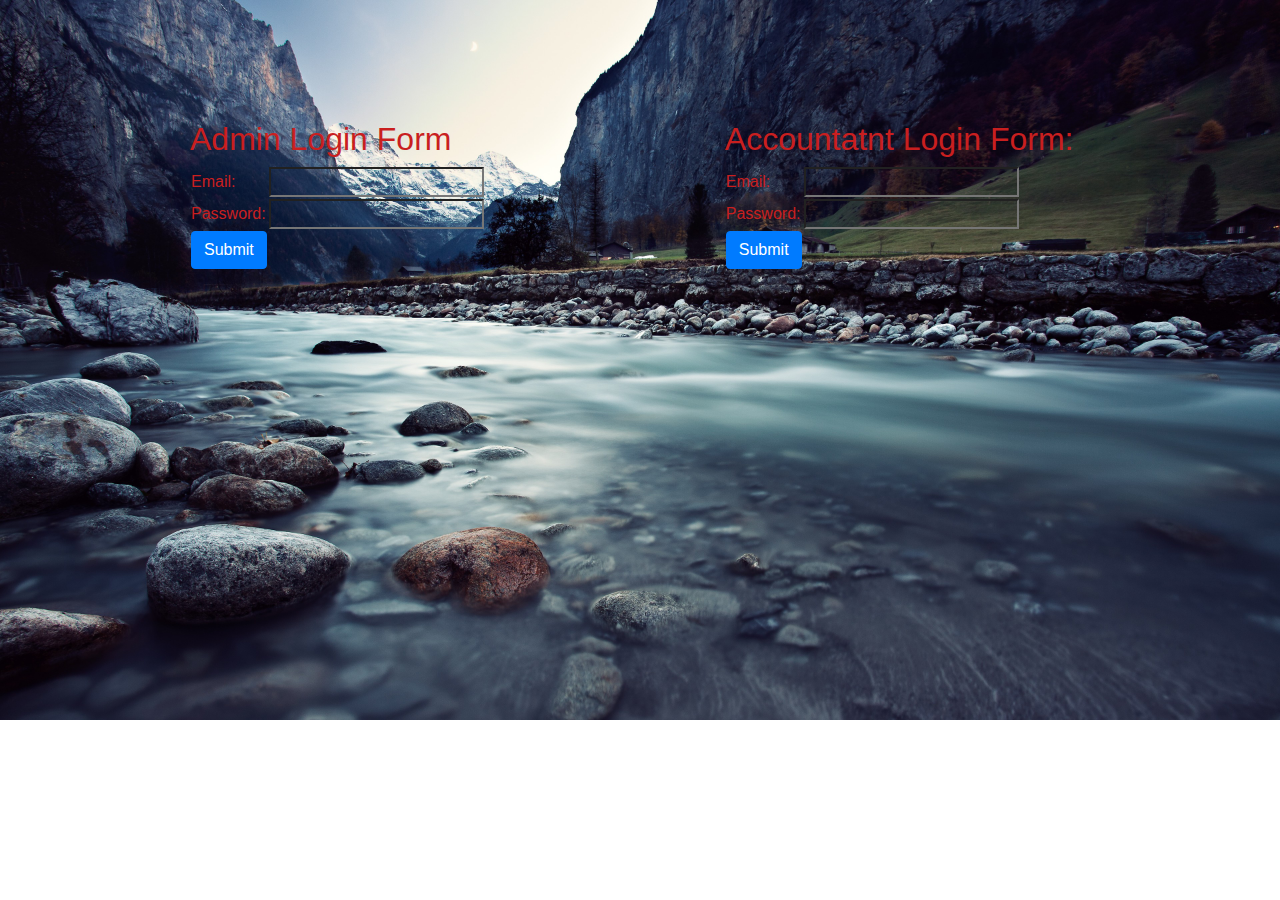
<file: index.html>
<!doctype html>
<html lang="en">

<head>
    <!-- Required meta tags -->
    <meta charset="utf-8">
    <meta name="viewport" content="width=device-width, initial-scale=1, shrink-to-fit=no">

    <!-- Bootstrap CSS -->
    <link rel="stylesheet" href="https://stackpath.bootstrapcdn.com/bootstrap/4.5.2/css/bootstrap.min.css"
        integrity="sha384-JcKb8q3iqJ61gNV9KGb8thSsNjpSL0n8PARn9HuZOnIxN0hoP+VmmDGMN5t9UJ0Z" crossorigin="anonymous">
    <link rel="stylesheet" href="style.css">
    <title>Home</title>
</head>

<body>



    <form action="" method="">
        <div class="container">
            <div class="row">
                <div class="col-dm-6">
                    <h2>Admin Login Form </h2>
                    <table>
                        <tr>
                            <td>
                                Email:
                            </td>
                            <td>
                                <div class="textbox">
                                    <input type="email" name="email">
                                </div>
                            </td>
                        </tr>
                        <tr>
                            <td>
                                Password:
                            </td>
                            <td>

                                <div class="textbox">
                                    <input type="password" name="password">
                                </div>
                            </td>
                        </tr>
                        <tr>
                            <td>
                                <button type="button" class="btn btn-primary">Submit</button>
                            </td>
                        </tr>
                </div>
                </table>
    </form>
    </div>
    <div class="col-dm-6">
        <form action="" method="">
            <h2> Accountatnt Login Form:</h2>
            <table>
                <tr>
                    <td>
                        Email:
                    </td>
                    <td>
                        <div class="textbox">
                            <input type="email" name="email">
                        </div>
                    </td>
                </tr>
                <tr>
                    <td>
                        Password:
                    </td>
                    <td>
                        <div class="textbox">
                            <input type="password" name="password">
                        </div>
                    </td>
                </tr>
                <tr>
                    <td>
                        <button type="button" class="btn btn-primary">Submit</button>

                    </td>
                </tr>
            </table>
        </form>
    </div>

    </div>
    </div>



    <!-- Optional JavaScript -->
    <!-- jQuery first, then Popper.js, then Bootstrap JS -->
    <script src="https://code.jquery.com/jquery-3.5.1.slim.min.js"
        integrity="sha384-DfXdz2htPH0lsSSs5nCTpuj/zy4C+OGpamoFVy38MVBnE+IbbVYUew+OrCXaRkfj"
        crossorigin="anonymous"></script>
    <script src="https://cdn.jsdelivr.net/npm/popper.js@1.16.1/dist/umd/popper.min.js"
        integrity="sha384-9/reFTGAW83EW2RDu2S0VKaIzap3H66lZH81PoYlFhbGU+6BZp6G7niu735Sk7lN"
        crossorigin="anonymous"></script>
    <script src="https://stackpath.bootstrapcdn.com/bootstrap/4.5.2/js/bootstrap.min.js"
        integrity="sha384-B4gt1jrGC7Jh4AgTPSdUtOBvfO8shuf57BaghqFfPlYxofvL8/KUEfYiJOMMV+rV"
        crossorigin="anonymous"></script>
</body>

</html>
</file>
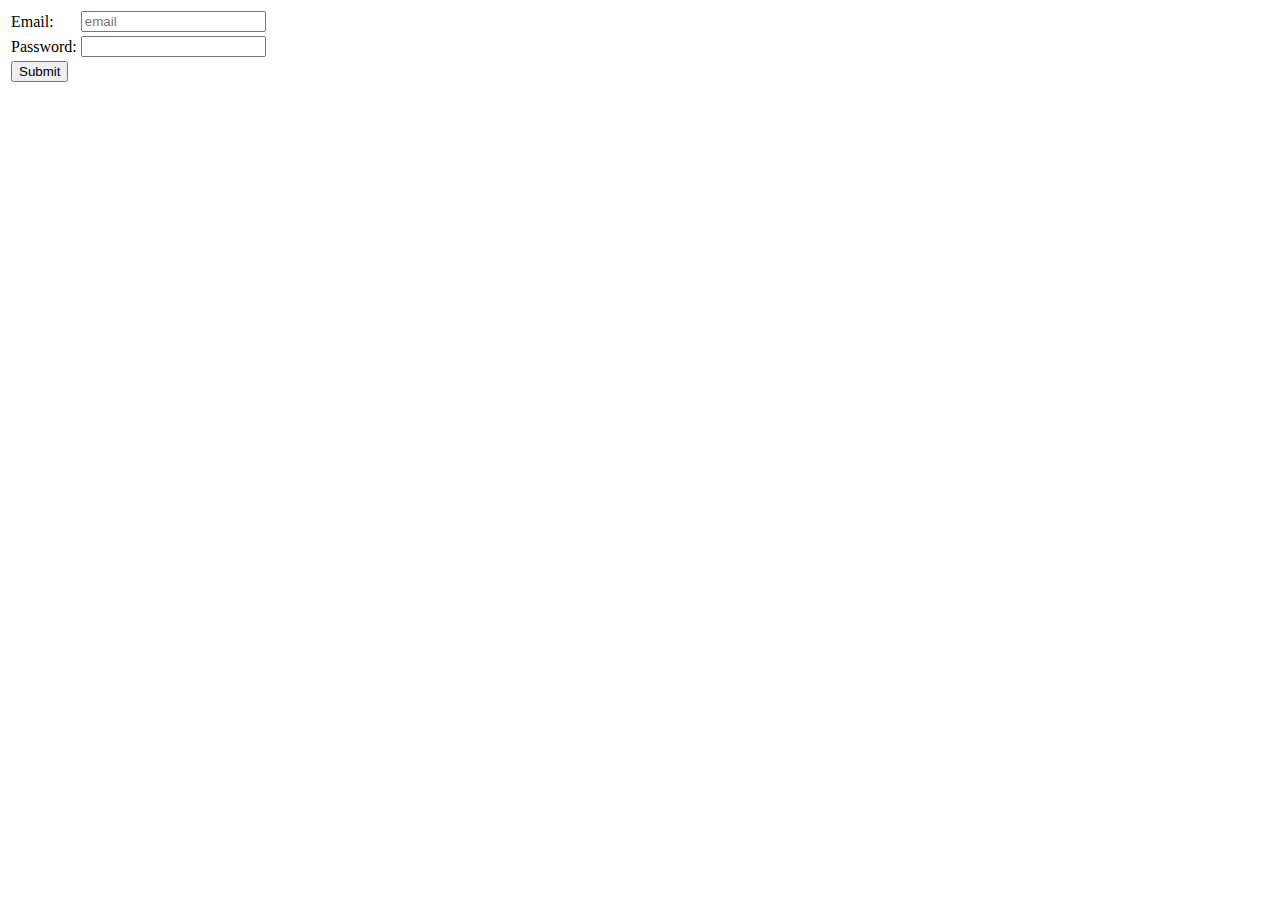
<file: AccountantLoginForm.html>
<!DOCTYPE html>
<html lang="en">
<head>
    <meta charset="UTF-8">
    <meta name="viewport" content="width=device-width, initial-scale=1.0">
    <title>AccountantLoginForm</title>
</head>
<body>
    <form action="" method="">
           
      <table>
          <tr>
              <td>
                  Email:
              </td>
              <td>
                  <input type="email"  placeholder="email" name="email" >
              </td>
          </tr>
          <tr>
              <td>
                  Password:
              </td>
              <td>
                  <input type="password" name="password">
              </td>
          </tr>
          <tr>
              <td>
                  <input type="submit">
              </td>
          </tr>
      </table>
   
    </form>
       
    
</body>
</html>
</file>
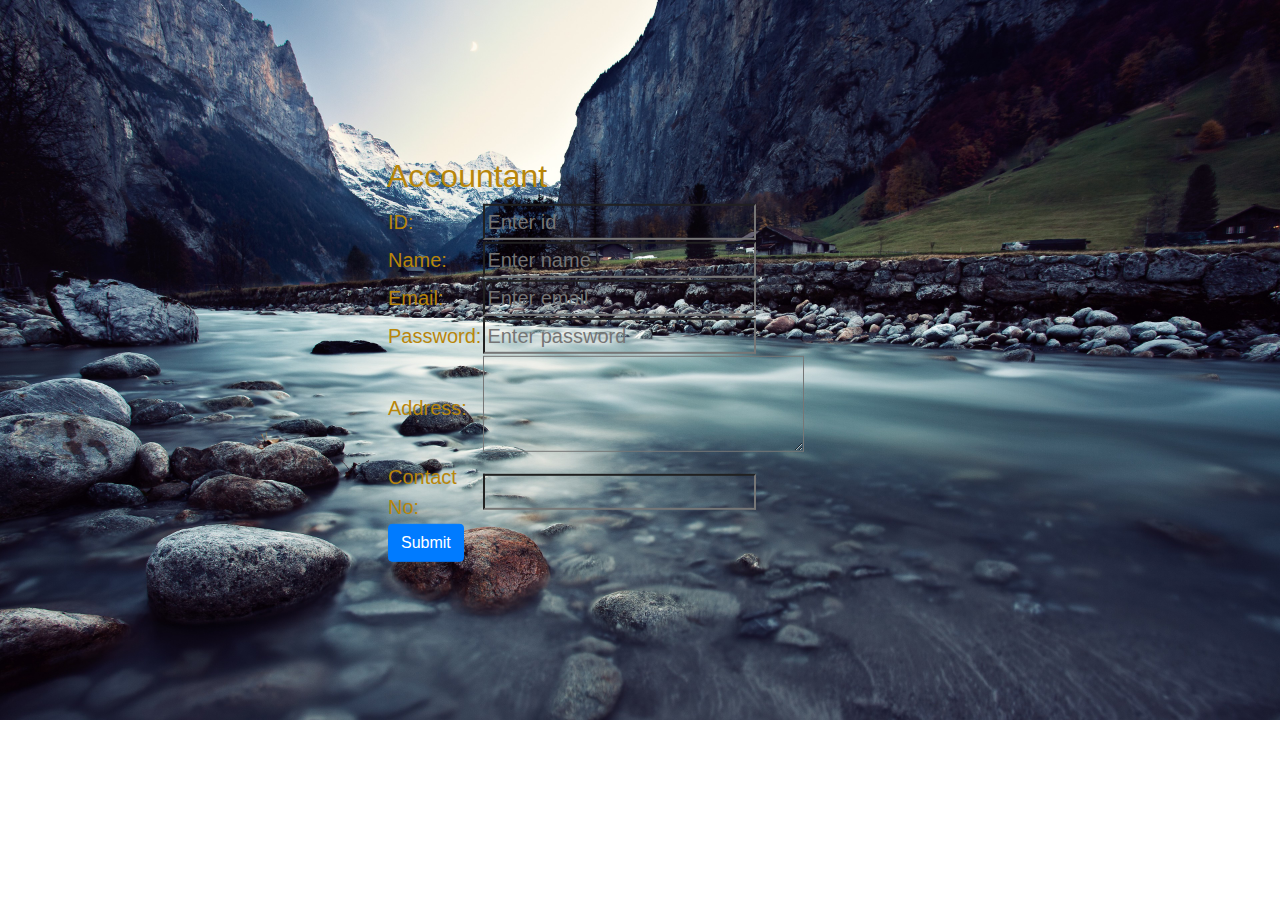
<file: AddAccountant.html>
<!doctype html>
<html lang="en">
  <head>
    <!-- Required meta tags -->
    <meta charset="utf-8">
    <meta name="viewport" content="width=device-width, initial-scale=1, shrink-to-fit=no">

    <!-- Bootstrap CSS -->
    <link rel="stylesheet" href="https://stackpath.bootstrapcdn.com/bootstrap/4.5.2/css/bootstrap.min.css" integrity="sha384-JcKb8q3iqJ61gNV9KGb8thSsNjpSL0n8PARn9HuZOnIxN0hoP+VmmDGMN5t9UJ0Z" crossorigin="anonymous">
    <link rel="stylesheet" href="style.css">
    <title>Accountant!</title>
  </head>
  <body>
      <div class="container1">
    <form action="AddAccountant" method="POST">
        <h2> Accountant</h2>
		<table>


			<tr>
				<td>ID:</td>
				<td>
                    <div class="textbox">
                    <input type="text" placeholder="Enter id" name="id">
                    </div>
				</td>
			</tr>

			<tr>
				<td>Name:</td>
				<td>
                    <div class="textbox">
                    <input type="text" placeholder="Enter name" name="name">
                    </div>
				</td>
			</tr>

			<tr>
				<td>Email:</td>
				<td>
                    <div class="textbox"> 
                    <input type="email" placeholder="Enter email" name="email">
                    </div>
				</td>
			</tr>

			<tr>
				<td>Password:</td>
				<td>
                    <div class="textbox">
                    <input type="password" placeholder="Enter password"
                    name="password">
                    </div>
                </td>
			</tr>

			<tr>
			
				<td>Address:</td>
				
                   
                        <td>
                            <div class="textbox">
                            <textarea  name="address" rows="3" cols="25" ></textarea>
                        </div>
				</td>
			</tr>

			<tr>
				<td>Contact No:</td>
				<td>
                    <div class="textbox">
                    <input type="text" name="contact">
                    </div>
                </td>
                    

			</tr>

			<tr>
                <td>
                <button type="button" class="btn btn-primary">Submit</button>
                </td>
			</tr>

        </table>
    </form>
      </div>

    <!-- Optional JavaScript -->
    <!-- jQuery first, then Popper.js, then Bootstrap JS -->
    <script src="https://code.jquery.com/jquery-3.5.1.slim.min.js" integrity="sha384-DfXdz2htPH0lsSSs5nCTpuj/zy4C+OGpamoFVy38MVBnE+IbbVYUew+OrCXaRkfj" crossorigin="anonymous"></script>
    <script src="https://cdn.jsdelivr.net/npm/popper.js@1.16.1/dist/umd/popper.min.js" integrity="sha384-9/reFTGAW83EW2RDu2S0VKaIzap3H66lZH81PoYlFhbGU+6BZp6G7niu735Sk7lN" crossorigin="anonymous"></script>
    <script src="https://stackpath.bootstrapcdn.com/bootstrap/4.5.2/js/bootstrap.min.js" integrity="sha384-B4gt1jrGC7Jh4AgTPSdUtOBvfO8shuf57BaghqFfPlYxofvL8/KUEfYiJOMMV+rV" crossorigin="anonymous"></script>
  </body>
</html>
</file>
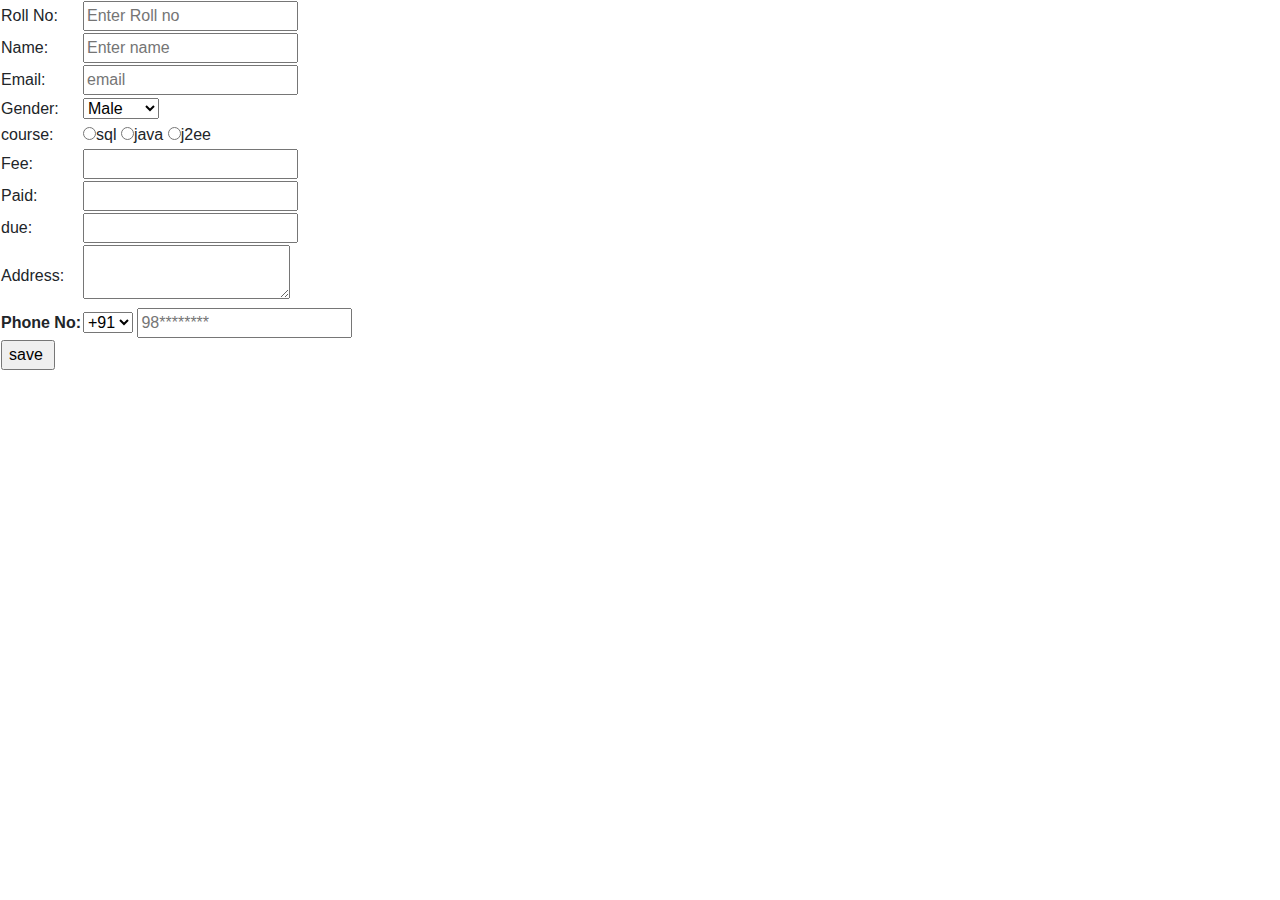
<file: AddStudentForm.html>
<!doctype html>
<html lang="en">
  <head>
    <!-- Required meta tags -->
    <meta charset="utf-8">
    <meta name="viewport" content="width=device-width, initial-scale=1, shrink-to-fit=no">

    <!-- Bootstrap CSS -->
    <link rel="stylesheet" href="https://stackpath.bootstrapcdn.com/bootstrap/4.5.2/css/bootstrap.min.css" integrity="sha384-JcKb8q3iqJ61gNV9KGb8thSsNjpSL0n8PARn9HuZOnIxN0hoP+VmmDGMN5t9UJ0Z" crossorigin="anonymous">

    <title>Student</title>
  </head>
  <body>
    <form action="" method="">
        <table>
    
            <tr>
                <td>
                    Roll No:
                </td>
                <td>
                    <input type="text" placeholder="Enter Roll no" name="rollno">
                </td>
            </tr>
           
            <tr>
                <td>
                    Name:
                </td>
                <td>
                    <input type="text" placeholder="Enter name" name="Name">
                </td>
            </tr>
           
            <tr>
                <td>
                    Email:
                </td>
                <td>
                    <input type="email"  placeholder="email" name="email" >
                </td>
            </tr>
            <tr>
                <td>
                    Gender:
                </td>
                <td>
                    <select name="Gender">
                        <option value="male">Male</option>
                        <option value="Female">Female</option>
                    </select>
                </td>
            </tr>
            <tr>
                <td>
                    course:
                </td>
                <td>
                    <input type="radio" name="course">sql
                    <input type="radio" name="course">java
                    <input type="radio" name="course">j2ee
                </td>
            </tr>
            <tr>
                <td>
                   Fee:
                </td>
                <td>
                    <input type=""  placeholder="" name="fee" >
                </td>
            </tr>
    
            <tr>
                <td>
                 Paid:
                </td>
                <td>
                    <input type=""  placeholder="" name="paid" >
                </td>
            </tr>
            <tr>
                <td>
                   due:
                </td>
                <td>
                    <input type=""  placeholder="" name="due" >
                </td>
            </tr>
        
            <tr>
                <td>
                    Address:
                </td>
                <td>
                    <textarea name="Message"></textarea>           
                 </td>
            </tr>
            <tr>
                <td>
                    <b>Phone No:</b>
                </td>
                <td>
                    <select>
                        <option> +91</option>
                        <option> +92</option>
                        <option> +44</option>
                        
                        
                    </select>
                    <input type="phone No"placeholder=98******** name=" phone">
                </td>
            
            
            </tr>
           
            <tr>
                <td>
                    <input type="submit" value="save ">
                </td>
            </tr>
        </table>
    </form>

    <!-- Optional JavaScript -->
    <!-- jQuery first, then Popper.js, then Bootstrap JS -->
    <script src="https://code.jquery.com/jquery-3.5.1.slim.min.js" integrity="sha384-DfXdz2htPH0lsSSs5nCTpuj/zy4C+OGpamoFVy38MVBnE+IbbVYUew+OrCXaRkfj" crossorigin="anonymous"></script>
    <script src="https://cdn.jsdelivr.net/npm/popper.js@1.16.1/dist/umd/popper.min.js" integrity="sha384-9/reFTGAW83EW2RDu2S0VKaIzap3H66lZH81PoYlFhbGU+6BZp6G7niu735Sk7lN" crossorigin="anonymous"></script>
    <script src="https://stackpath.bootstrapcdn.com/bootstrap/4.5.2/js/bootstrap.min.js" integrity="sha384-B4gt1jrGC7Jh4AgTPSdUtOBvfO8shuf57BaghqFfPlYxofvL8/KUEfYiJOMMV+rV" crossorigin="anonymous"></script>
  </body>
</html>
</file>
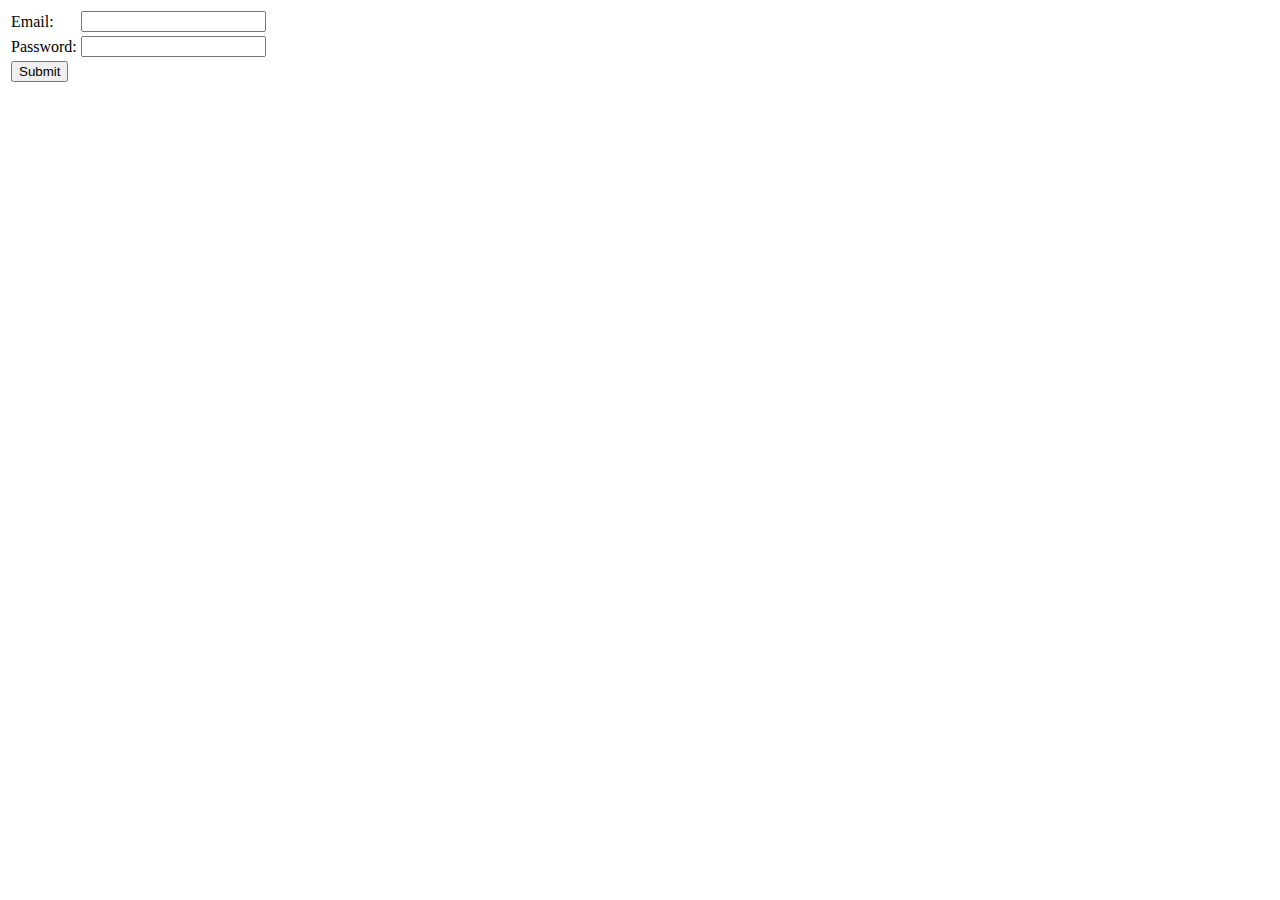
<file: AdminLogin.html>
<!DOCTYPE html>
<html lang="en">
<head>
    <meta charset="UTF-8">
    <meta name="viewport" content="width=device-width, initial-scale=1.0">
    <title>AdminLogin</title>
</head>
<body>
    <form action="" method="">
    <table>
    <tr>
        <td>
            Email:
        </td>
        <td>
            <input type="email" name="email">
        </td>
    </tr>
    <tr>
        <td>
            Password:
        </td>
        <td>
            <input type="password" name="password">
        </td>
    </tr>
    <tr>
        <td>
            <input type="submit">
        </td>
    </tr>
</table>
</form>
</body>
</html>
</file>
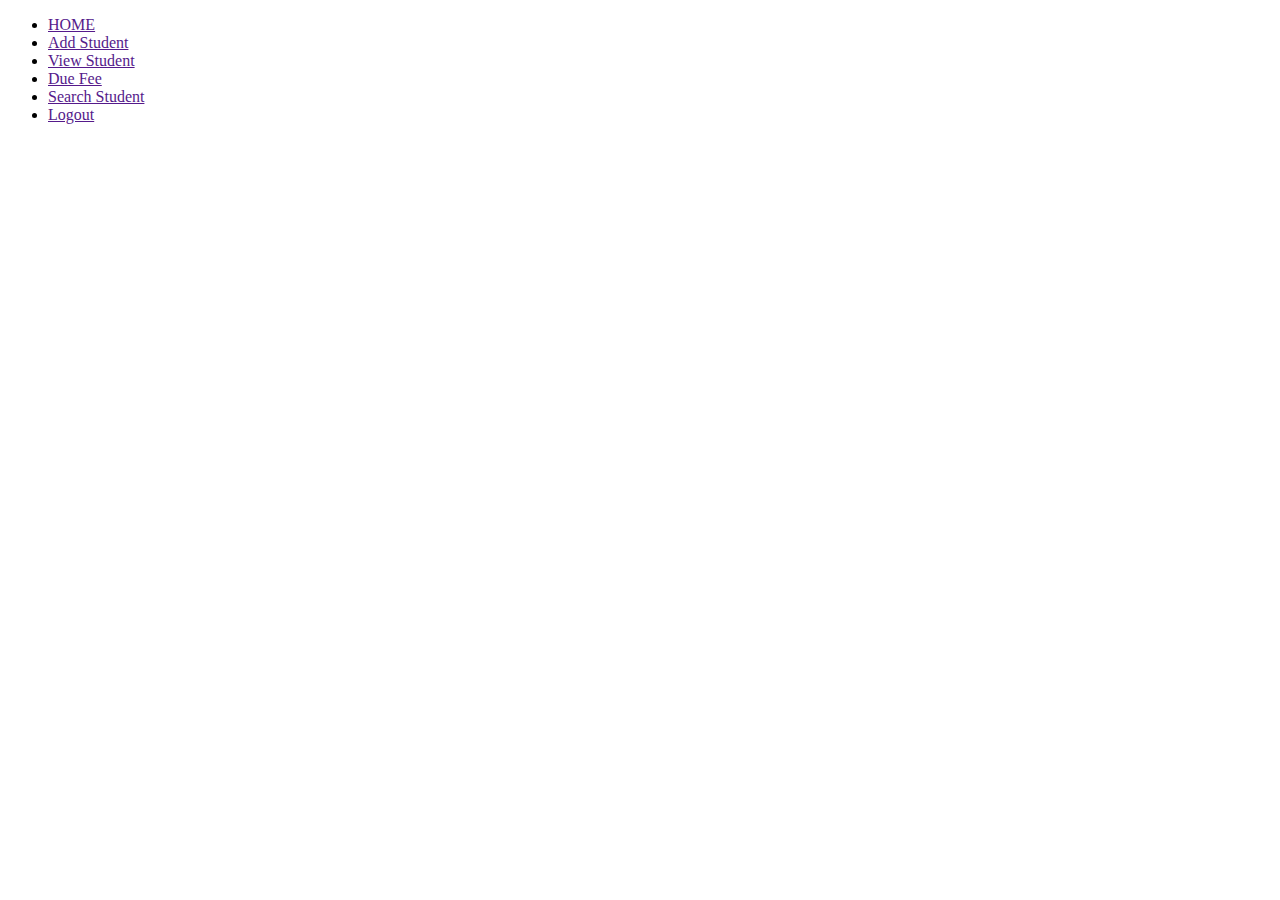
<file: navstudent.html>
<!DOCTYPE html>
<html lang="en">
<head>
    <meta charset="UTF-8">
    <meta name="viewport" content="width=device-width, initial-scale=1.0">
    <title>navstudent</title>
</head>
<body>
    
       <ul>
           <li><a href="">HOME</a></li>
           <li><a href="">Add Student</a></li>
           <li><a href="">View Student</a></li>
           <li><a href="">Due Fee</a></li>
           <li><a href="">Search Student</a></li>
           <li><a href="">Logout</a></li>
       </ul>


       

</body>
</html>
</file>
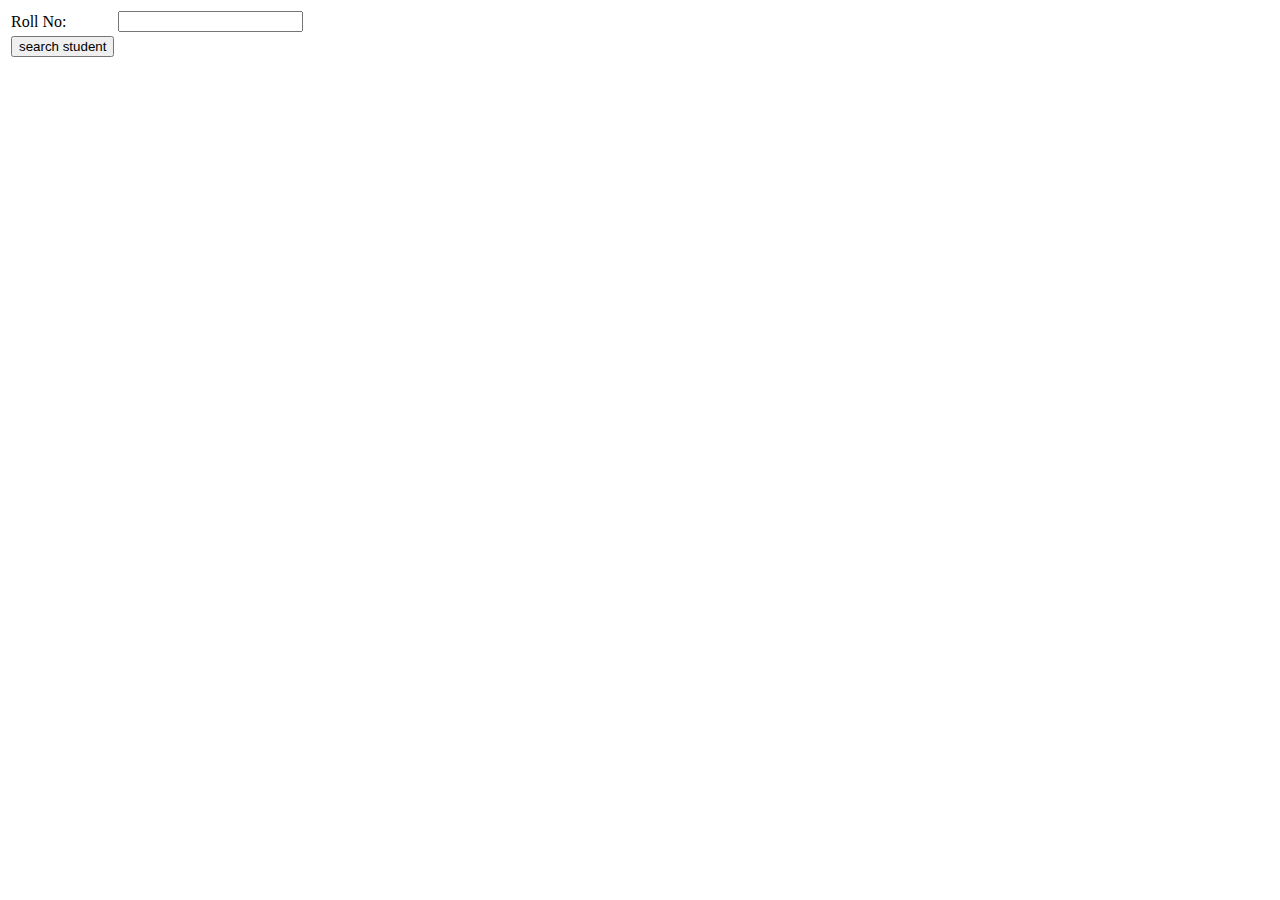
<file: SearchStudent.html>
<!DOCTYPE html>
<html lang="en">
<head>

    <meta charset="UTF-8">
    <meta name="viewport" content="width=device-width, initial-scale=1.0">
    <title>SearchStudentForm</title>
    <style>
       
        </style>
</head>
<body>

    <form action="" method="">
  <table>
      <tr>
          <td> 
              Roll No:
          </td>
          <td>
          <input type="number" name="roll-no">
        </td>

      </tr>

      <tr >
          <td>
            <div >
                <button>search student</button>
             </div>
          </td>
       
    </tr>
    
     
  </table>
</form>
    
</body>
</html>
</file>
<file: style.css>
.col-dm-6{margin:70px;
         padding:50px;
}
body {background-image: url("river.jpg");
    background-repeat: no-repeat;
    background-size: cover;
    color: rgb(201, 31, 31);
     }
    

 .textbox input{background:none;}
 .textbox textarea{background: none;}


 .container1{
            
     
    
             position:absolute;
             width:250px ;
             top: 40%;
             left: 40%;
             transform: translate(-50%,-50%);
             font-size: 20px;
             color: darkgoldenrod;

}
</file>
